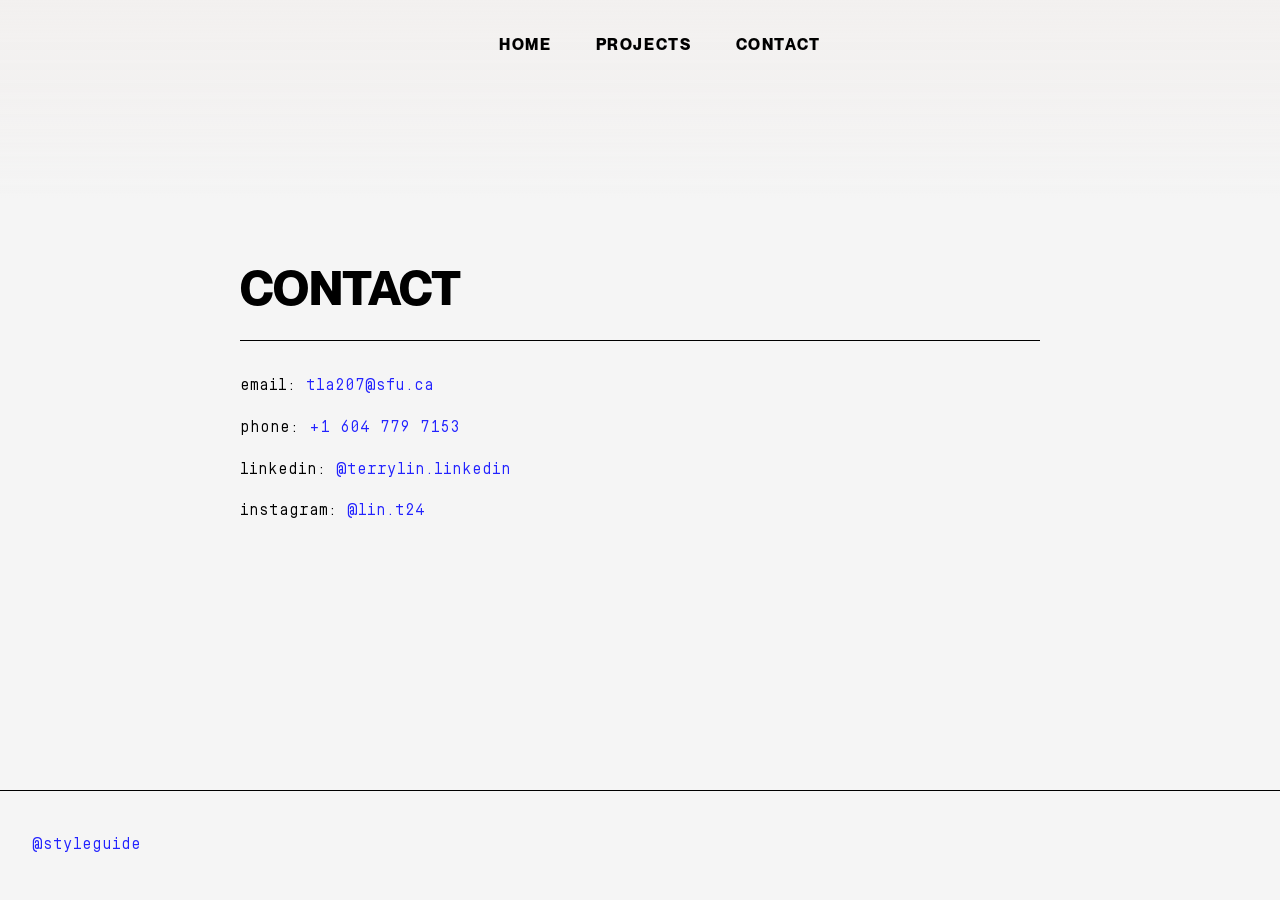
<file: contact.html>
<!doctype html>
<html lang="en">
  <head>
    <meta charset="UTF-8" />
    <meta name="viewport" content="width=device-width, initial-scale=1.0" />
    <title>Portfolio</title>
    <link rel="stylesheet" href="css/contact.css" />
    <link rel="stylesheet" href="css/fonts.css" />
    <link rel="icon" type="image/png" href="img/logo.png" />
  </head>
  <body>
    <header>
      <nav class="navbar">
        <ul>
          <li><a href="index.html">HOME</a></li>
          <li><a href="index.html#projects">PROJECTS</a></li>
          <li><a href="contact.html" class="active">CONTACT</a></li>
        </ul>
      </nav>
    </header>

    <main>
      <section class="contact-cont">
        <h1>CONTACT</h1>
        <hr />
        <p>email: <span class="highlight">tla207@sfu.ca</span></p>
        <p>phone: <span class="highlight">+1 604 779 7153</span></p>
        <p>
          linkedin:
          <a href="https://www.linkedin.com/in/terry-lin-54bb851bb/" target="_blank">
            @terrylin.linkedin
          </a>
        </p>
        <p>
          instagram:
          <a href="https://www.instagram.com/lin.t24/" target="_blank">
            @lin.t24
          </a>
        </p>
      </section>
    </main>

    <footer>
      <hr />
      <div class="footer-cont">
        <a href="style.html">@styleguide</a>
      </div>
    </footer>
  </body>
</html>
</file>
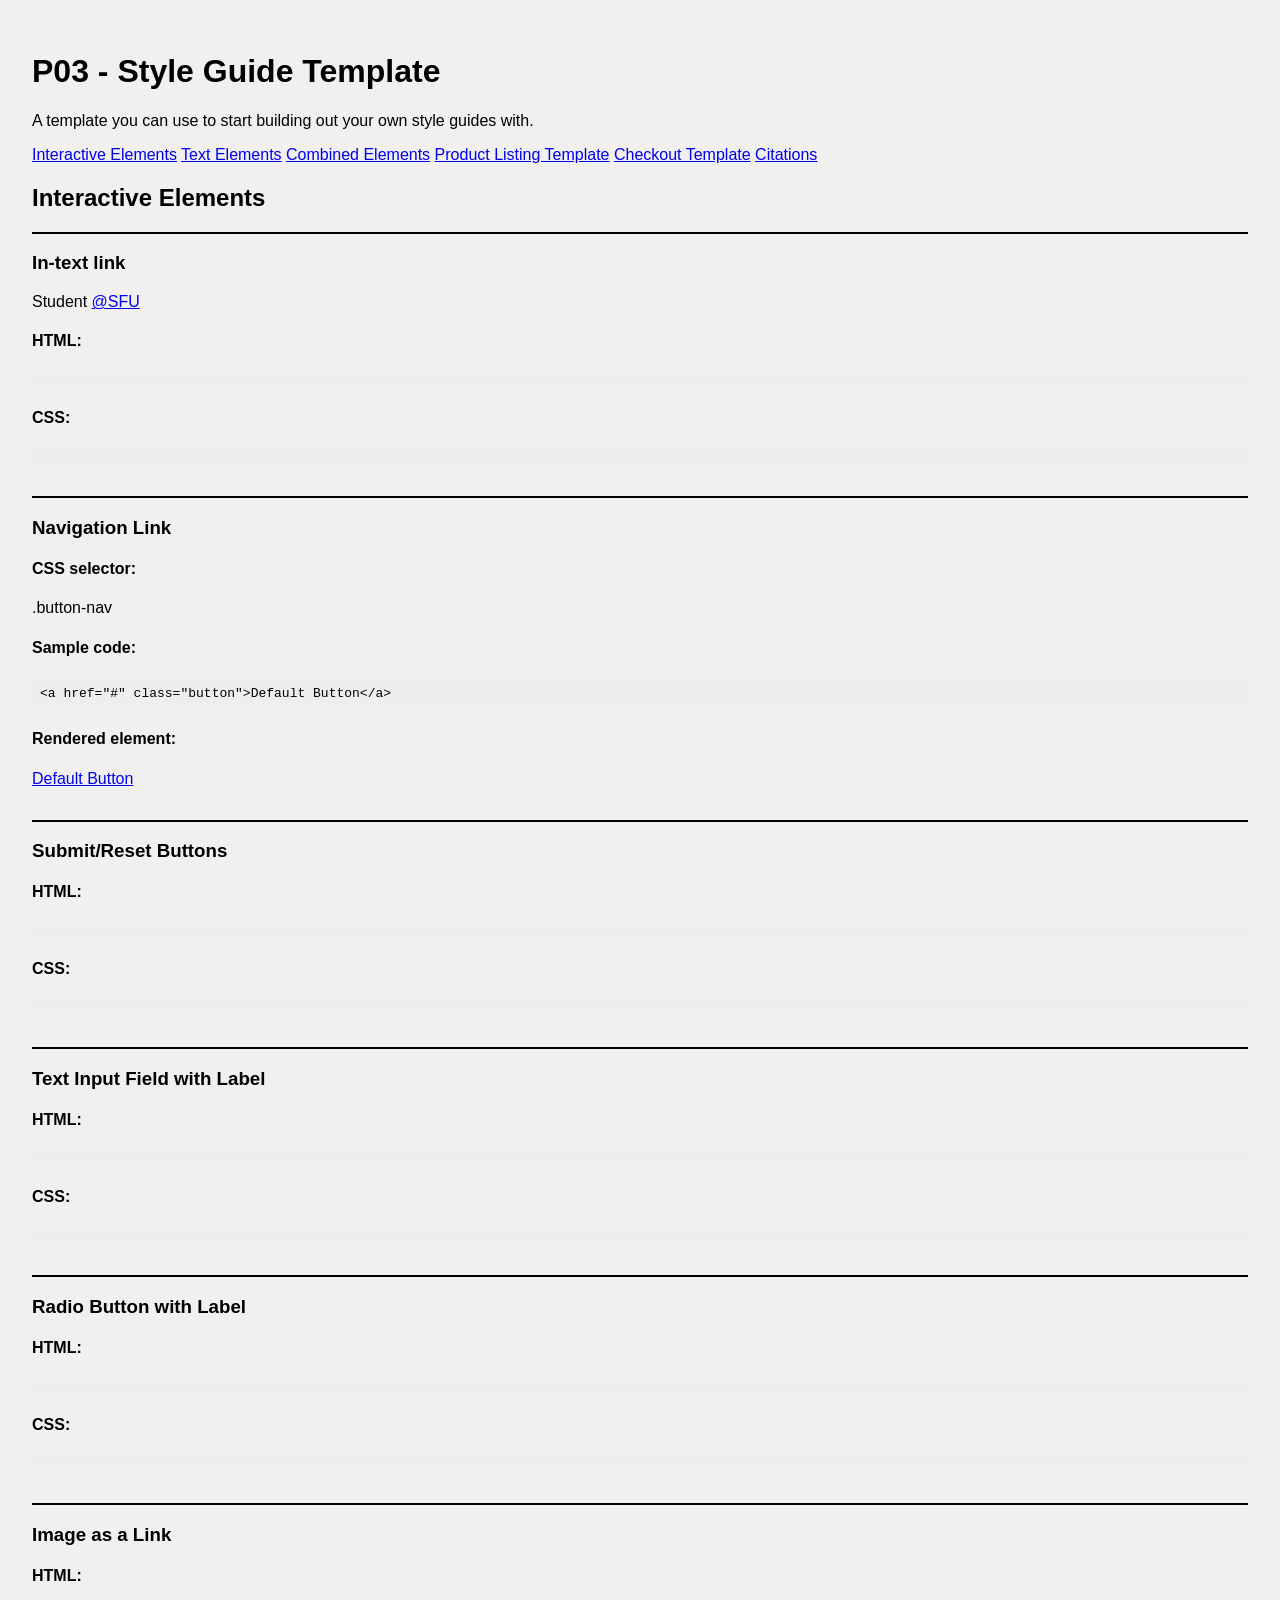
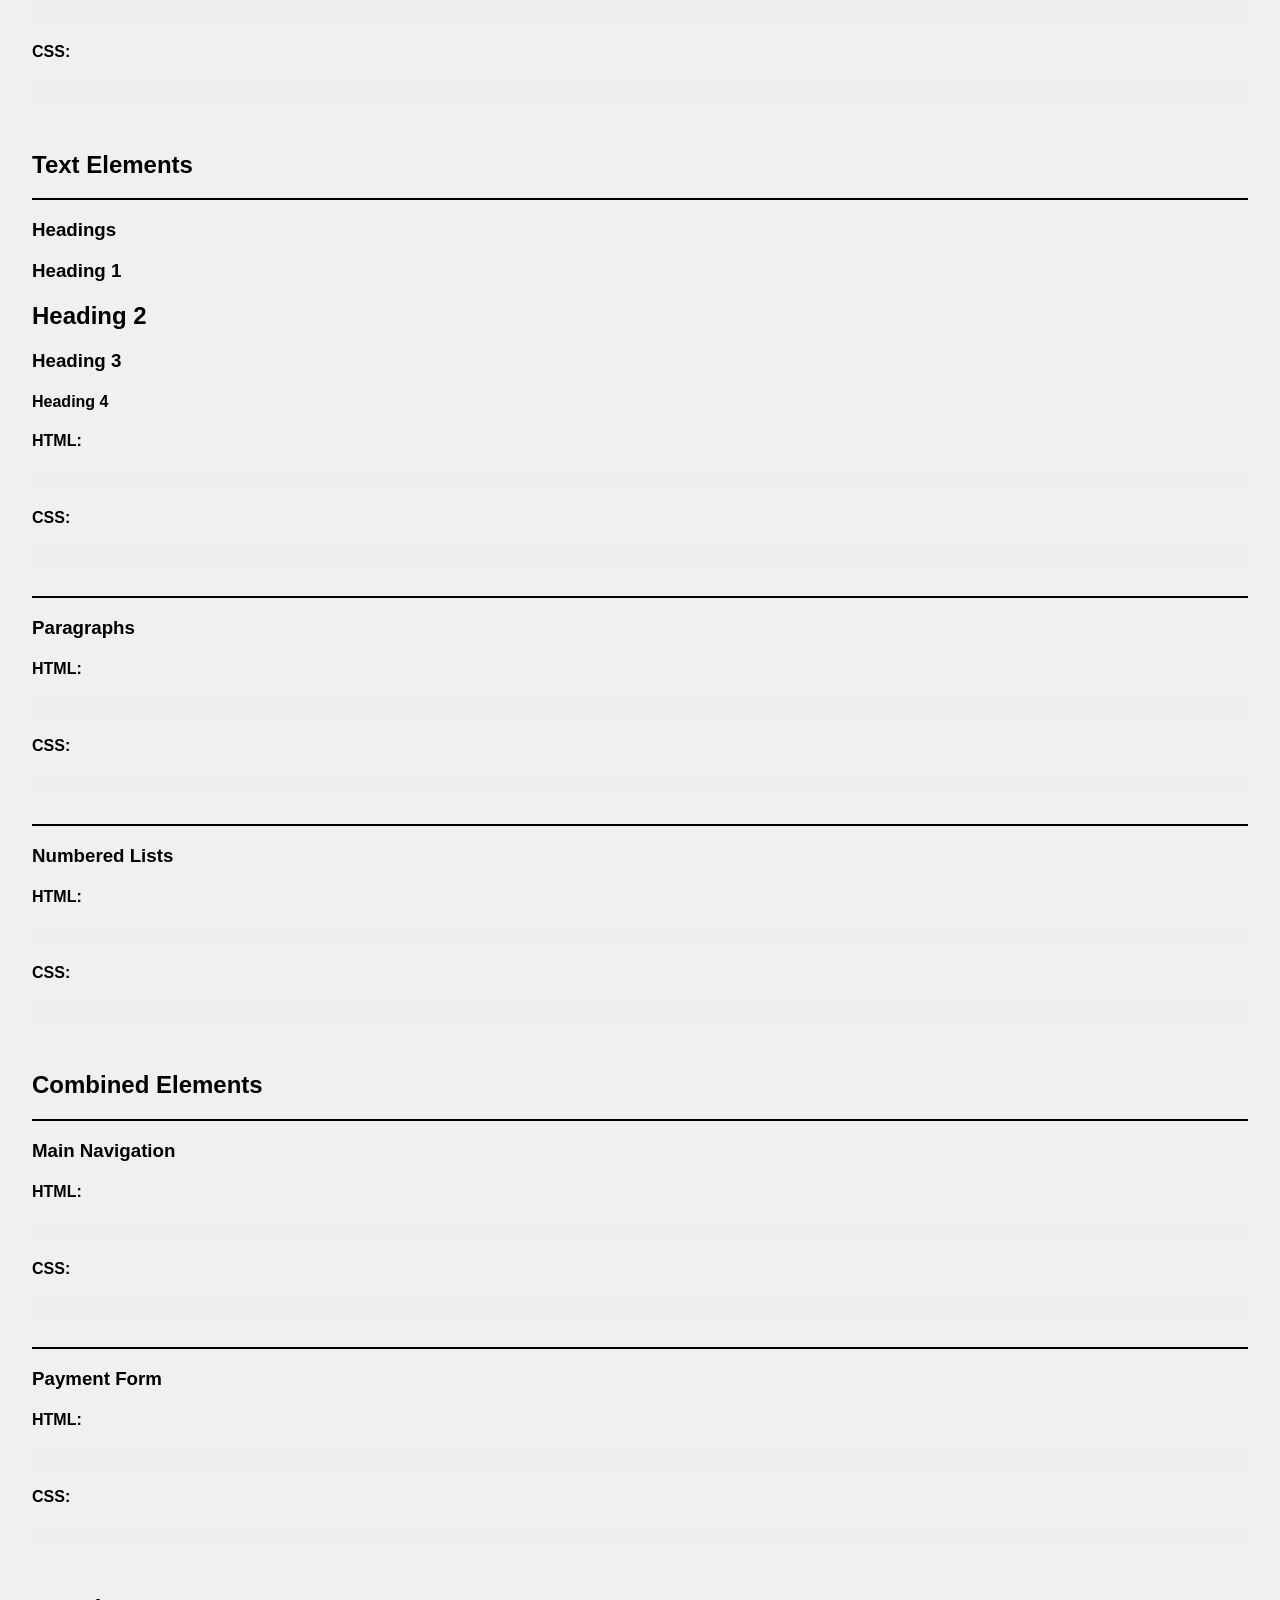
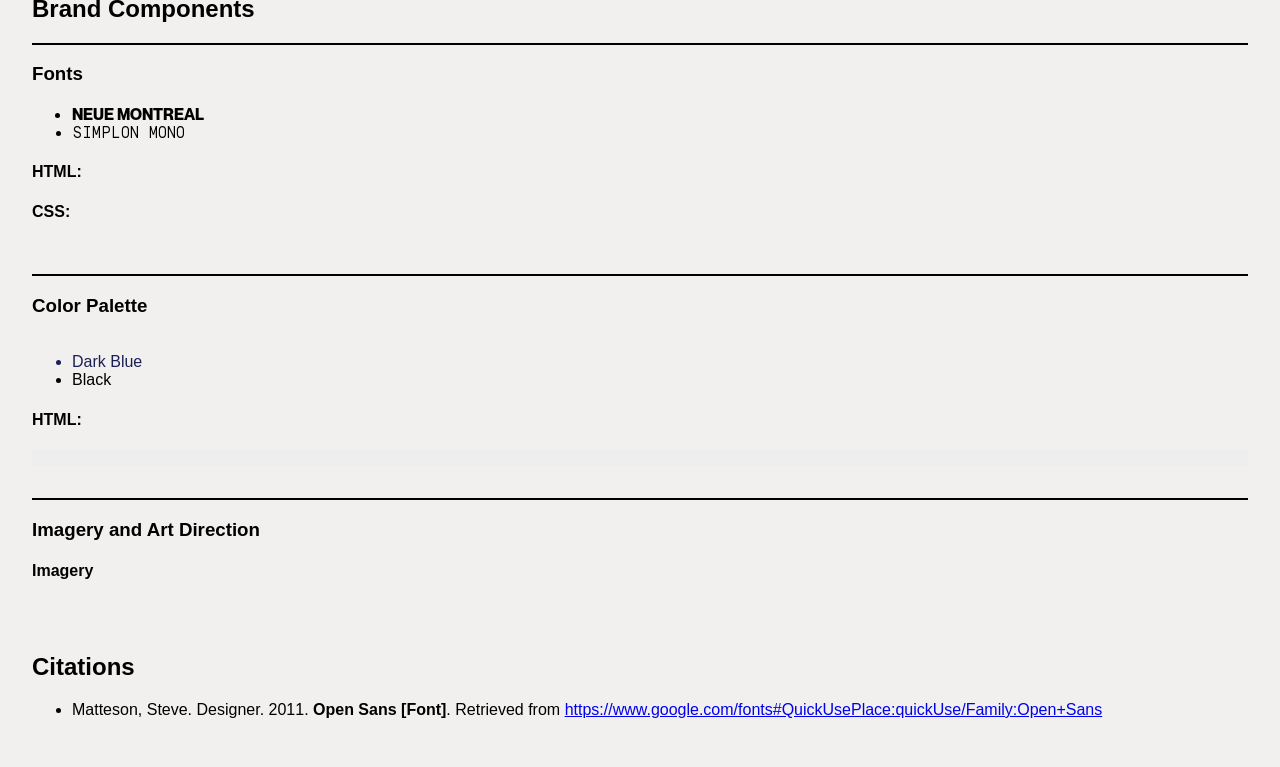
<file: style.html>
<!doctype html>
<html lang="en">
  <head>
    <!-- Page metadata and stylesheet links -->
    <meta charset="utf-8" >
    <title>P03 - Style Guide Template</title>

    <link href="css/main.css" rel="stylesheet">
    <link href="css/fonts.css" rel="stylesheet">
  </head>

  <body>
    <!-- Page header and navigation -->
    <header>
      <h1>P03 - Style Guide Template</h1>

      <p>
        A template you can use to start building out your own style guides with.
      </p>

      <nav>
        <a href="#interactive_elements">Interactive Elements</a>
        <a href="#text_elements">Text Elements</a>
        <a href="#combined_elements">Combined Elements</a>
        <a href="index.html">Product Listing Template</a>
        <a href="checkout.html">Checkout Template</a>
        <a href="#citations">Citations</a>
      </nav>
    </header>
    
    <!-- Interactive elements section -->
    <section id="interactive_elements">
      <h2>Interactive Elements</h2>

      <!-- In-text link example -->
      <section class="element">
        <h3>In-text link</h3>
        <!--In-text link example, I just wanted to learn more how I could utilize the in-text link in different way and found nav bar-->
        <p>Student <a href="https://www.sfu.ca/">@SFU</a></p>

        <!-- HTML code sample -->
        <h4>HTML:</h4>
        <code>
        
        </code>

        <!-- CSS code sample -->
        <h4>CSS:</h4>
        <code>

        </code>
      </section>

      <!-- Navigation link example -->
      <section class="element">
        <h3>Navigation Link</h3>

        <h4>CSS selector:</h4>
        <p>.button-nav</p>

        <h4>Sample code:</h4>
        <code>&lt;a href="#" class="button"&gt;Default Button&lt;/a&gt;</code>

        <h4>Rendered element:</h4>
        <a class="button-nav" href="#">Default Button</a> <br>
      </section>

      <!-- Submit and reset button example -->
      <section class="element">
        <h3>Submit/Reset Buttons</h3>
        

        <!-- HTML code sample -->
        <h4>HTML:</h4>
        <code>
          
        </code>

        <!-- CSS code sample -->
        <h4>CSS:</h4>
        <code>

        </code>
      </section>

      <!-- Text input field example -->
      <section class="element">
        <h3>Text Input Field with Label</h3>

        <!-- HTML code sample -->
        <h4>HTML:</h4>
        <code>
         
        </code>

        <!-- CSS code sample -->
        <h4>CSS:</h4>
        <code> 
        </code>
      </section>

      <!-- Radio button example -->
      <section class="element">
        <h3>Radio Button with Label</h3>
        

        <!-- HTML code sample -->
        <h4>HTML:</h4>
        <code>
          
        </code>
        <!-- CSS code sample -->
        <h4>CSS:</h4>
        <code>
         
        </code>
      </section>

      <!-- Image link example -->
      <section class="element">
        <h3>Image as a Link</h3>
        

        <!-- HTML code sample -->
        <h4>HTML:</h4>
        <code>
         
        </code>

        <!-- CSS code sample -->
        <h4>CSS:</h4>
        <code>
         
        </code>
      </section>
    </section>

    <!-- Text elements section -->
    <section id="text_elements">
      <h2>Text Elements</h2>

      <!-- Heading example -->
      <section class="element">
        <h3>Headings</h3>
        <!--used a class here for h3 example so it doesnt clash with the existing css for h3-->
        <h1 class="example">Heading 1</h1>
        <h2 class="example">Heading 2</h2>
        <h3 class="example">Heading 3</h3>
        <h4 class="example">Heading 4</h4>

        <!-- HTML code sample -->
        <h4>HTML:</h4>
        <code>
          
        </code>
        <!-- CSS code sample -->
        <h4>CSS:</h4>
        <code>
        </code>
      </section>

      <!-- Paragraph example -->
      <section class="element">
        <h3>Paragraphs</h3>
        <!--Pulled this paragraph from a news article that reports the Day Row Cafe-->
        

        <!-- HTML code sample -->
        <h4>HTML:</h4>
        <code>
          
        </code>
        <!-- CSS code sample -->
        <h4>CSS:</h4>
        <code>
          
        </code>
      </section>

      <!-- Numbered list example -->
      <section class="element">
        <h3>Numbered Lists</h3>
        

        <!-- HTML code sample -->
        <h4>HTML:</h4>
        <code>
          
        </code>
        <!-- CSS code sample -->
        <h4>CSS:</h4>
        <code>

        </code>

      </section>
    </section>

    <!-- Combined elements section -->
    <section id="combined_elements">
      <h2>Combined Elements</h2>

      <!-- Main navigation example -->
      <section class="element">
        <h3>Main Navigation</h3>
        <!--Learned that it is conventional to use unordered list for navbar and I can utilize in-text link to link page from FreeCodeCamp-->

        
        <!-- HTML code sample -->
        <h4>HTML:</h4>
        <code>

        </code>
        <!-- CSS code sample -->
        <h4>CSS:</h4>
        <code>
          
        </code>
      </section>

      <!-- Payment form example -->
      <section class="element">
        <h3>Payment Form</h3>
        <!--referred to W3School for the Checkout Form-->
        

        <!-- HTML code sample -->
        <h4>HTML:</h4>
        <code>
          
        </code>
        <!-- CSS code sample -->
        <h4>CSS:</h4>
        <code>
          
        </code>
      </section>

      
    

    <!-- Brand components section -->
    <section id="Brand-Components">
      <h2>Brand Components</h2>

      <!-- Font examples -->
      <section class="element">
        <h3>Fonts</h3>
        <ul>
          <li class="montreal-font">NEUE MONTREAL</li>
          <li class="simplon-font">SIMPLON MONO</li>
        </ul>

        <!-- HTML code sample -->
        <h4>HTML:</h4>

        <!-- CSS code sample -->
        <h4>CSS:</h4>
      </section>

      <!-- Color palette example -->
      <section class="element">
        <h3>Color Palette</h3>
        <ul class="color-palette">
          <li style="color: #f2f0ef">Off-White</li>
          <li style="color: #1a2054">Dark Blue</li>
          <li style="color: #000000">Black</li>
        </ul>
        <h4>HTML:</h4>
        <code>
        </code>
      </section>

      <!-- Imagery and art direction example -->
      <section class="element">
        <h3>Imagery and Art Direction</h3>
        <h4>Imagery</h4>
       

        <!-- HTML code sample -->
       
      </section>
    </section>

    <!-- Citations section -->
    <section id="citations">
      <h2>Citations</h2>

      <!-- Citation list -->
      <ul>
        <li>
          Matteson, Steve. Designer. 2011. <strong>Open Sans [Font]</strong>.
          Retrieved from
          <a
            href="https://www.google.com/fonts#QuickUsePlace:quickUse/Family:Open+Sans"
            >https://www.google.com/fonts#QuickUsePlace:quickUse/Family:Open+Sans</a
          >
        </li>
        
      </ul>
    </section>
    
  </body>
</html>
</file>
<file: css/contact.css>
header {
  position: fixed;
  top: 0;
  left: 0;
  width: 100%;
  z-index: 9999;
  height: 200px;
  background: linear-gradient(
    to bottom,
    rgba(242, 240, 239, 0.98) 0%,
    rgba(242, 240, 239, 0.92) 20%,
    rgba(242, 240, 239, 0.75) 40%,
    rgba(242, 240, 239, 0.45) 65%,
    rgba(242, 240, 239, 0.18) 85%,
    rgba(242, 240, 239, 0) 100%
  );
}

body {
  margin: 0;
  background-color: #f5f5f5;
  color: #000000;
}

.navbar {
  display: flex;
  align-items: center;
  justify-content: center;
  padding: 0.5rem 10%;
}

.navbar ul li {
  list-style-type: none;
  display: inline-block;
  padding: 10px 20px;
}

.navbar ul li a {
  position: relative;
  color: #000000;
  font-family: "NeueMontreal", sans-serif;
  font-weight: bold;
  text-decoration: none;
  font-size: 1rem;
  letter-spacing: 0.1em;
}

.navbar ul li a::after {
  content: "";
  position: absolute;
  left: 0;
  bottom: -4px;
  width: 100%;
  height: 2px;
  background-color: #2323ff;
  transform: scaleX(0);
  transform-origin: left;
  transition: transform 0.5s ease;
}

.navbar ul li a:hover {
  color: #2323ff;
}

.navbar ul li a:hover::after {
  transform: scaleX(1);
}

main {
  display: flex;
  justify-content: center;
  align-items: center;
  min-height: 70vh;
  padding-top: 200px;
  padding-left: 2rem;
  padding-right: 2rem;
  padding-bottom: 2rem;
  margin-bottom: 10rem;
  box-sizing: border-box;
}

.contact-cont {
  width: 100%;
  max-width: 800px;
  display: flex;
  flex-direction: column;
  text-align: left;
}

.contact-cont hr {
  width: 100%;
  margin: 1.5rem 0 2rem 0;
  border: none;
  height: 1px;
  background-color: black;
}

.contact-cont h1 {
  margin: 0;
  font-family: "NeueMontreal", sans-serif;
  font-size: 3rem;
}

.contact-cont p {
  margin: 0 0 1rem 0;
  font-family: "Simplon Mono", monospace;
  font-size: 1rem;
  line-height: 1.6;
}

.contact-cont a {
  color: #2323ff;
  text-decoration: none;
}

.highlight {
  color: #2323ff;
}

/* footer */
footer hr {
  border: none;
  height: 1px;
  background-color: black;
  width: 100%;
}

footer a {
  font-family: "Simplon Mono", monospace;
  display: inline-block;
  margin-top: 12px;
  font-size: 1rem;
  color: #2323ff;
  text-decoration: none;
  position: relative;
}

.footer-cont {
  margin-top: 2rem;
  margin-left: 2rem;
  margin-bottom: 2rem;
}

::-webkit-scrollbar {
  width: 4px;
}

::-webkit-scrollbar-thumb {
  background: #2323ff;
}

::-webkit-scrollbar-track {
  background: transparent;
}

@media (max-width: 768px) {
  .contact-cont h1 {
    font-size: 2.25rem;
  }

  main {
    padding-left: 1.5rem;
    padding-right: 1.5rem;
  }

  .footer-cont {
    margin-left: 1.5rem;
  }
}
</file>
<file: css/fonts.css>
@font-face {
    font-family: "Givonic";
    font-weight: normal;
	font-style: normal;
    src: url(../fonts/Givonic-Regular.otf) format('truetype');
}

@font-face {
    font-family: "NeueMontreal";
    font-weight: bold;
	font-style: normal;
    src: url(../fonts/NeueMontreal-Bold.otf) format('truetype');
}

@font-face {
    font-family: "Simplon Mono";
    font-weight: normal;
	font-style: monospace;
    src: url(../fonts/Simplon\ Mono.ttf) format('truetype');
}
</file>
<file: css/main.css>
/* Reset */
*,
*::before,
*::after {
  box-sizing: border-box;
}

/* Page */
body {
  margin: 0;
  padding: 2rem;
  font-family: "Neue Montreal", sans-serif;
  background-color: #f2f0ef;
}

/* Section wrapper */
.element {
  padding-bottom: 2rem;
  border-top: 0.15rem solid #000;
}

/* Code block */
code {
  display: block;
  padding: 0.5rem;
  background-color: #EEE;
}

.contact-cont p {
  margin: 0 0 1rem 0;
  font-family: "Simplon Mono", monospace;
  font-size: 1rem;
  line-height: 1.6;
}

.contact-cont a {
  color: #2323ff;
  text-decoration: none;
}

.highlight {
  color: #2323ff;
}

.navbar {
  display: flex;
  align-items: center;
  justify-content: center;
  padding: 0.5rem 10%;
}

.navbar ul li {
  list-style-type: none;
  display: inline-block;
  padding: 10px 20px;
}

.navbar ul li a {
  position: relative;
  color: #000000;
  font-family: "NeueMontreal", sans-serif;
  font-weight: bold;
  text-decoration: none;
  font-size: 1rem;
  letter-spacing: 0.1em;
}

.navbar ul li a::after {
  content: "";
  position: absolute;
  left: 0;
  bottom: -4px;
  width: 100%;
  height: 2px;
  background-color: #2323ff;
  transform: scaleX(0);
  transform-origin: left;
  transition: transform 0.5s ease;
}

.navbar ul li a:hover {
  color: #2323ff;
}

.navbar ul li a:hover::after {
  transform: scaleX(1);
}

.btn {
  font-family: 'Simplon Mono', sans-serif;
  padding: 5px 20px;
  border: 1px solid #2323ff;
  background: none;
  color: #2323ff;
  border-radius: 6px;
  cursor: pointer;
  transition: transform 0.3s ease;
  background-color: #F5F5F5;
}

.btn:hover {
  transform: scale(1.05);
  background-color: #f5f5f5;
}

/*input field*/
.form-box {
  display: flex;
  flex-direction: column;
  gap: 1.2rem;
  max-width: 420px;
}

.form-box label {
  font-family: "Simplon Mono", monospace;
  font-size: 0.75rem;
  letter-spacing: 0.08em;
  color: #2323ff;
}

.form-box input {
  width: 100%;
  padding: 0.8rem 0;
  font-size: 1rem;
  font-family: "NeueMontreal", sans-serif;
  background: transparent;
  border: none;
  border-bottom: 1px solid #000000;
  transition: border-color 0.3s ease;
  outline: none;
}

.form-box input:focus {
  border-bottom: 1px solid #2323ff;
}

.form-box input::placeholder {
  color: #898989
}

.radio-box {
  display: flex;
  gap: 1rem;
  margin-top: 1rem;
}

.radio-box input[type="radio"] {
  display: none;
}

.radio-box label {
  cursor: pointer;
}

.radio-box span {
  display: inline-flex;
  align-items: center;
  padding: 0.5rem 1.2rem;
  border-radius: 999px;

  font-family: "Simplon Mono", monospace;
  font-size: 0.8rem;
  letter-spacing: 0.06em;

  border: 1px solid #000000;
  color: #000000;

  transition: all 0.25s ease;
}

.radio-box span:hover {
  border-color: #2323ff;
  color: #2323ff;
}

.radio-box input[type="radio"]:checked + span {
  border-color: #2323ff;
  color: #2323ff;
}

.h-example {
  font-family: "Neue Montreal", sans-serif;
  color: #2323ff;
}

/*paragraph*/
.p-example {
  font-family: "Simplon Mono", sans-serif;
  padding-left: 4rem;
}

.highlight {
  color: #2323ff;
}

.montreal-font {
  font-family: "NeueMontreal",sans-serif;
}

.simplon-font {
  font-family: "Simplon Mono",monospace;
}

.givonic-font {
  font-family: "Givonic",sans-serif;
}

.offwhite {
  color: #F5F5F5;
  background-color: #2323ff;
}

.blue {
  color:#2323ff;
}

.black {
  color: #000000;
}

ol { 
  color: #2323ff; 
  font-family: "Simplon Mono", sans-serif; 
}
</file>
